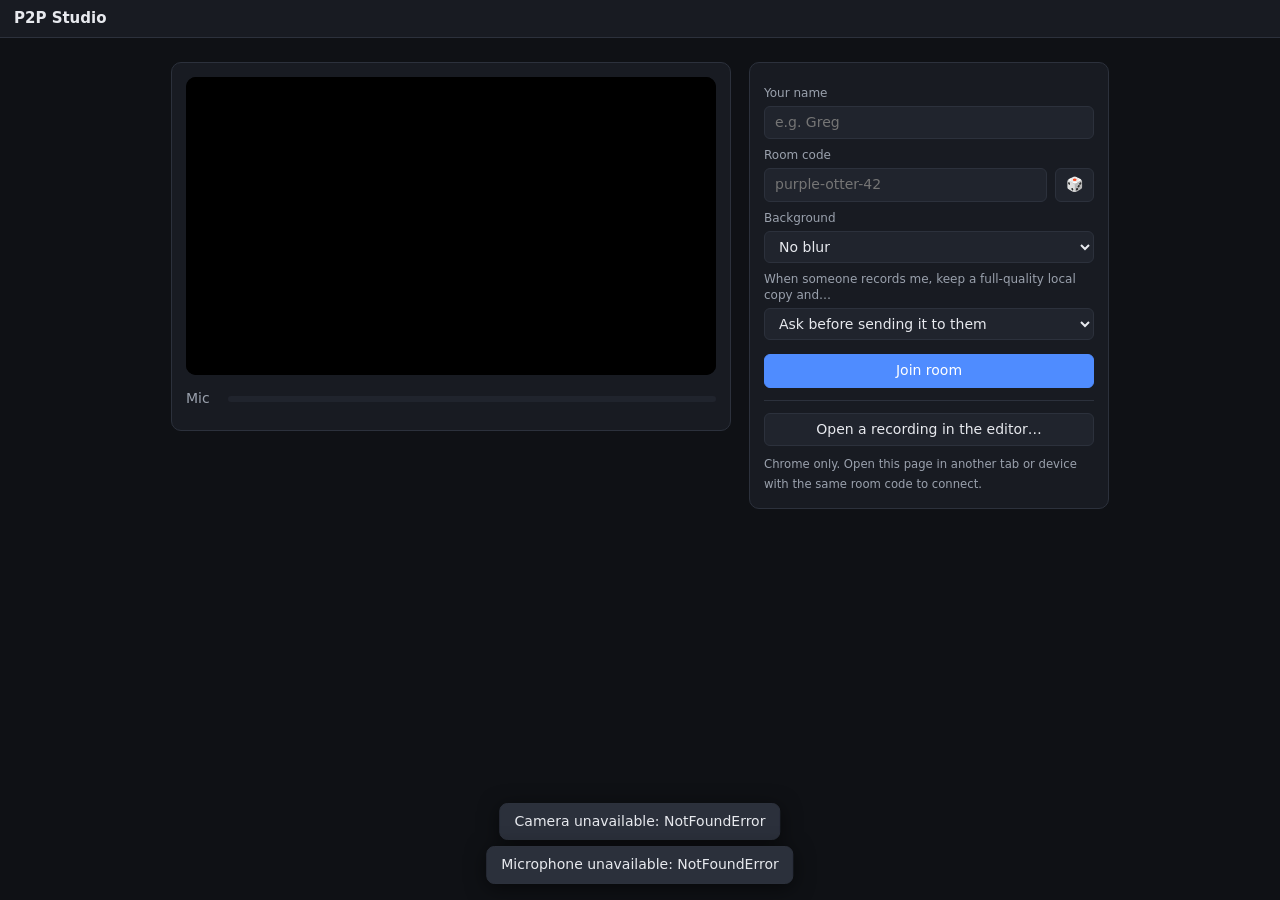
<file: index.html>
<!doctype html>
<html lang="en"><head><meta charset="utf-8">
<title>P2P Studio</title>
<meta name="viewport" content="width=device-width,initial-scale=1">
<link rel="stylesheet" href="css/style.css">
<script type="module" src="js/main.js"></script>
</head>
<body>
<header>
  <h1>P2P Studio</h1>
  <span id="hdrRoom" class="dim"></span>
  <span class="sp"></span>
  <span id="recBadge" class="badge rec hidden"></span>
  <span id="hqBadge" class="badge hidden" style="background:#24452f;color:#9fe6b8"></span>
</header>
<main>
<!-- ============ LOBBY ============ -->
<section id="lobby">
  <div id="lobbyPreview" class="card">
    <video id="lobbyVideo" autoplay muted playsinline></video>
    <div class="row"><span class="dim" style="width:34px">Mic</span><div class="meter" style="flex:1"><i id="lobbyMeter"></i></div></div>
    <div id="leftoverHQ" class="hidden"></div>
  </div>
  <div id="lobbyForm" class="card">
    <div class="field"><span>Your name</span><input id="name" placeholder="e.g. Greg"></div>
    <div class="field"><span>Room code</span>
      <div class="row" style="margin:0"><input id="room" style="flex:1" placeholder="purple-otter-42"><button id="randBtn" title="Random code">🎲</button></div></div>
    <div id="settingsHost"><div id="settings">
      <div class="field" id="camField"><span>Camera</span><select id="camSel"></select></div>
      <div class="field" id="micField"><span>Microphone</span><select id="micSel"></select></div>
      <div class="field"><span>Background</span><select id="blurSel"><option value="0">No blur</option><option value="1">Slight blur</option><option value="2">Strong blur</option></select></div>
      <div class="field"><span>When someone records me, keep a full-quality local copy and…</span>
        <select id="hqSel"><option value="ask">Ask before sending it to them</option><option value="always">Always send it automatically</option><option value="never">Don't keep a local copy</option></select></div>
    </div></div>
    <div class="row" style="margin-top:14px"><button id="joinBtn" class="primary" style="flex:1">Join room</button></div>
    <hr>
    <div class="row"><button id="openEdBtn" style="flex:1">Open a recording in the editor…</button></div>
    <small>Chrome only. Open this page in another tab or device with the same room code to connect.</small>
  </div>
</section>

<!-- ============ CALL ============ -->
<section id="call" class="hidden">
  <div id="stageWrap">
    <div id="stage"></div>
    <div id="controls">
      <button id="micBtn" title="Mute (M)">🎙 Mic</button>
      <button id="camBtn" title="Camera (V)">📷 Camera</button>
      <button id="scrBtn">🖥 Share screen</button>
      <button id="recBtn">⏺ Record</button>
      <button id="markBtn" class="hidden" title="Add marker (K)">🚩 Marker</button>
      <button id="inviteBtn">🔗 Copy invite</button>
      <button id="leaveBtn" class="danger">Leave</button>
    </div>
  </div>
  <aside id="side">
    <div class="tabs"><button data-tab="chat" class="on">Chat</button><button data-tab="prod">Producer</button><button data-tab="set">Settings</button></div>
    <div class="pane" data-pane="chat">
      <div id="chatLog"></div>
      <div class="row" style="margin:6px 0 0"><input id="chatIn" style="flex:1" placeholder="Message"><button id="chatSend">Send</button></div>
    </div>
    <div class="pane hidden" data-pane="prod">
      <canvas id="progPreview" width="1920" height="1080"></canvas>
      <div class="row"><span id="recInfo" class="dim">Not recording</span><span class="sp" style="flex:1"></span><button id="cleanBtn" title="Full-window clean output for OBS window capture">Clean output</button></div>
      <div class="row"><button id="folderBtn">📁 Recording folder…</button><span id="folderName" class="dim"></span></div>
      <hr>
      <b>Layout</b>
      <div id="liveLayout"></div>
      <small>Everything that affects the final picture (layout, who's present, camera/mic state, markers) is logged to <code>events.jsonl</code> while recording.</small>
    </div>
    <div class="pane hidden" data-pane="set" id="setPane"></div>
  </aside>
</section>

<!-- ============ EDITOR ============ -->
<section id="editor" class="hidden">
  <div id="edMain">
    <div class="row" style="margin:0"><button id="edBack">← Lobby</button><b id="edTitle"></b><span class="dim" id="edInfo"></span></div>
    <canvas id="edCanvas" width="1920" height="1080"></canvas>
    <div class="row" style="margin:0">
      <button id="edPlay" title="Space">▶</button>
      <button id="edBack5" title="←">−5s</button><button id="edFwd5" title="→">+5s</button>
      <span id="edTime" style="font-variant-numeric:tabular-nums"></span>
      <span style="flex:1"></span>
      <button id="edIn" title="I">Mark in</button><button id="edOut" title="O">Mark out → cut</button>
      <button id="edTrimStart">Trim start to here</button><button id="edTrimEnd">Trim end from here</button>
    </div>
    <div id="tl"><div class="ruler" id="tlRuler"></div><div id="tlTracks"></div><div id="tlOver"></div></div>
    <small><kbd>Space</kbd> play/pause · <kbd>←</kbd>/<kbd>→</kbd> ±5s (<kbd>Shift</kbd> ±1s) · <kbd>I</kbd>/<kbd>O</kbd> mark in/out · green = full-quality source, blue = live-received, red = cut, ◆ layout change, yellow = marker</small>
  </div>
  <aside id="edSide">
    <b>Layout at playhead</b>
    <div id="edLayout"></div>
    <div class="row"><button id="edApplyAll">Apply to whole session</button></div>
    <small>Changing the layout adds a layout change at the playhead. It applies until the next change.</small>
    <ul class="list" id="edKfs"></ul>
    <hr><b>Cuts</b><ul class="list" id="edCuts"></ul>
    <hr><b>Markers</b><ul class="list" id="edMarks"></ul>
    <hr><b>Output</b>
    <div class="row"><label><input type="checkbox" id="edPreferHQ" checked> Prefer full-quality sources</label></div>
    <div class="row"><label><input type="checkbox" id="edMonitor"> Monitor audio while generating</label></div>
    <div class="row"><button id="edGen" class="primary" style="flex:1">Generate final video</button></div>
    <div id="edGenInfo" class="hidden"><progress id="edProg" max="1" value="0"></progress>
      <div class="row"><span id="edGenTxt" class="dim" style="flex:1"></span><button id="edCancel">Cancel</button></div>
      <small>Rendering runs in real time. Keep this tab visible.</small></div>
  </aside>
</section>
</main>
<div id="clean" class="hidden"></div>
<div class="toasts" id="toasts"></div>
</body></html>
</file>
<file: css/style.css>
:root{--bg:#0f1115;--panel:#181b22;--panel2:#20242d;--line:#2c313c;--text:#e7e9ee;--dim:#9aa1ad;--acc:#4f8cff;--red:#ff4d5e;--yel:#ffcc4d;--grn:#3ccf7a}
*{box-sizing:border-box}
body{margin:0;background:var(--bg);color:var(--text);font:14px/1.4 system-ui,-apple-system,sans-serif;height:100vh;display:flex;flex-direction:column}
button,select,input{font:inherit;color:inherit;background:var(--panel2);border:1px solid var(--line);border-radius:6px;padding:6px 10px}
button{cursor:pointer}button:hover{border-color:#4a5263}button.primary{background:var(--acc);border-color:var(--acc);color:#fff}
button.danger{background:var(--red);border-color:var(--red);color:#fff}button.on{background:#2a3550;border-color:var(--acc)}
button:disabled{opacity:.5;cursor:default}
input[type=checkbox]{padding:0}
label{display:inline-flex;gap:6px;align-items:center}
.hidden{display:none!important}
header{display:flex;align-items:center;gap:12px;padding:8px 14px;border-bottom:1px solid var(--line);background:var(--panel)}
header h1{font-size:15px;margin:0;font-weight:650}
header .sp{flex:1}
.badge{padding:3px 9px;border-radius:99px;font-size:12px;font-weight:600}
.badge.rec{background:var(--red);color:#fff;animation:pulse 2s infinite}
@keyframes pulse{50%{opacity:.65}}
main{flex:1;min-height:0;display:flex}
small,.dim{color:var(--dim)}
.card{background:var(--panel);border:1px solid var(--line);border-radius:10px;padding:14px}
.row{display:flex;gap:8px;align-items:center;flex-wrap:wrap;margin:8px 0}
.field{display:flex;flex-direction:column;gap:4px;margin:8px 0}.field>span{font-size:12px;color:var(--dim)}

/* lobby */
#lobby{flex:1;display:flex;gap:18px;padding:24px;justify-content:center;align-items:flex-start;overflow:auto}
#lobbyPreview{width:560px;max-width:100%}
#lobbyPreview video{width:100%;aspect-ratio:16/9;background:#000;border-radius:10px;transform:scaleX(-1);object-fit:cover}
#lobbyForm{width:360px}
.meter{height:6px;background:var(--panel2);border-radius:3px;overflow:hidden}.meter>i{display:block;height:100%;width:0;background:var(--grn);transition:width .08s}

/* call */
#call{flex:1;display:flex;min-width:0}
#stageWrap{flex:1;display:flex;flex-direction:column;min-width:0}
#stage{flex:1;display:grid;gap:10px;padding:10px;grid-template-columns:repeat(auto-fit,minmax(320px,1fr));align-content:center;min-height:0;overflow:auto}
#stage.has-screen{grid-template-columns:1fr 300px;grid-auto-rows:min-content}
#stage.has-screen .tile.screen{grid-column:1;grid-row:1 / span 6}
.tile{position:relative;background:#000;border-radius:10px;overflow:hidden;aspect-ratio:16/9}
.tile video{width:100%;height:100%;object-fit:cover;display:block}
.tile.screen video{object-fit:contain}
.tile.local.cam video{transform:scaleX(-1)}
.tile .nm{position:absolute;left:8px;bottom:8px;background:#000a;padding:2px 8px;border-radius:5px;font-size:12px}
.tile .off{position:absolute;inset:0;display:none;align-items:center;justify-content:center;background:#1c1e24;font-size:36px;font-weight:700;color:#cfd3dc}
.tile.camoff .off{display:flex}
.tile .mut{position:absolute;right:8px;top:8px;background:var(--red);border-radius:5px;padding:1px 6px;font-size:11px;display:none}
.tile.micoff .mut{display:block}
#controls{display:flex;gap:8px;justify-content:center;padding:10px;border-top:1px solid var(--line);background:var(--panel);flex-wrap:wrap}
#side{width:380px;border-left:1px solid var(--line);background:var(--panel);display:flex;flex-direction:column;min-height:0}
.tabs{display:flex;border-bottom:1px solid var(--line)}.tabs button{flex:1;border:0;border-radius:0;background:none;padding:10px}
.tabs button.on{border-bottom:2px solid var(--acc);background:none}
.pane{flex:1;overflow:auto;padding:12px;min-height:0}
#chatLog{height:calc(100% - 46px);overflow:auto;font-size:13px}
#chatLog div{margin:3px 0}#chatLog b{color:#b9c6ff}
#progPreview{width:100%;aspect-ratio:16/9;background:#000;border-radius:8px;display:block}
.order{list-style:none;padding:0;margin:6px 0}.order li{display:flex;align-items:center;gap:6px;padding:4px 6px;background:var(--panel2);border-radius:6px;margin:3px 0}
.order li span{flex:1}.order button{padding:1px 7px}
hr{border:0;border-top:1px solid var(--line);margin:12px 0}
#clean{position:fixed;inset:0;background:#000;z-index:50;display:flex;align-items:center;justify-content:center;cursor:none}
#clean canvas{max-width:100vw;max-height:100vh;aspect-ratio:16/9;width:100vw}

/* editor */
#editor{flex:1;display:flex;min-width:0;min-height:0}
#edMain{flex:1;display:flex;flex-direction:column;min-width:0;padding:12px;gap:10px;overflow:auto}
#edCanvas{width:100%;max-height:58vh;aspect-ratio:16/9;object-fit:contain;background:#000;border-radius:8px}
#edSide{width:380px;border-left:1px solid var(--line);background:var(--panel);overflow:auto;padding:12px}
#tl{position:relative;background:var(--panel);border:1px solid var(--line);border-radius:8px;padding:6px 0 6px 0;user-select:none;cursor:pointer}
#tl .trk{position:relative;height:22px;margin:3px 0 3px 120px}
#tl .lbl{position:absolute;left:-114px;width:108px;font-size:11px;color:var(--dim);white-space:nowrap;overflow:hidden;text-overflow:ellipsis;line-height:22px}
#tl .seg{position:absolute;top:2px;bottom:2px;border-radius:4px;background:#3a4d7a}
#tl .seg.hq{background:#3d8f63}
#tl .seg.missing{background:repeating-linear-gradient(45deg,#553,#553 4px,#332 4px,#332 8px)}
#tlOver{position:absolute;top:0;bottom:0;left:120px;right:0;pointer-events:none}
#tlOver .cut{position:absolute;top:0;bottom:0;background:rgba(255,77,94,.28);border-left:1px solid var(--red);border-right:1px solid var(--red)}
#tlOver .mk{position:absolute;top:0;bottom:0;width:2px;background:var(--yel)}
#tlOver .kf{position:absolute;top:0;width:8px;height:8px;margin-left:-4px;background:var(--acc);transform:rotate(45deg)}
#tlOver .ph{position:absolute;top:0;bottom:0;width:2px;background:#fff}
#tlOver .inpt{position:absolute;top:0;bottom:0;width:2px;background:var(--red)}
#tl .ruler{position:relative;height:16px;margin-left:120px;font-size:10px;color:var(--dim)}
#tl .ruler span{position:absolute;transform:translateX(-50%)}
.list{list-style:none;padding:0;margin:4px 0;font-size:13px}.list li{display:flex;gap:6px;align-items:center;padding:3px 0}
.list li span{flex:1;cursor:pointer}.list li button{padding:0 7px}
progress{width:100%}
.toasts{position:fixed;bottom:16px;left:50%;transform:translateX(-50%);display:flex;flex-direction:column;gap:6px;z-index:60;align-items:center}
.toast{background:#2b303b;border:1px solid var(--line);padding:8px 14px;border-radius:8px;box-shadow:0 4px 20px #0008;display:flex;gap:10px;align-items:center}
.modalBg{position:fixed;inset:0;background:#000a;display:flex;align-items:center;justify-content:center;z-index:70}
.modal{background:var(--panel);border:1px solid var(--line);border-radius:12px;padding:18px;width:460px;max-width:92vw}
.modal h3{margin:0 0 8px}
kbd{background:var(--panel2);border:1px solid var(--line);border-radius:4px;padding:0 4px;font-size:11px}
</file>
